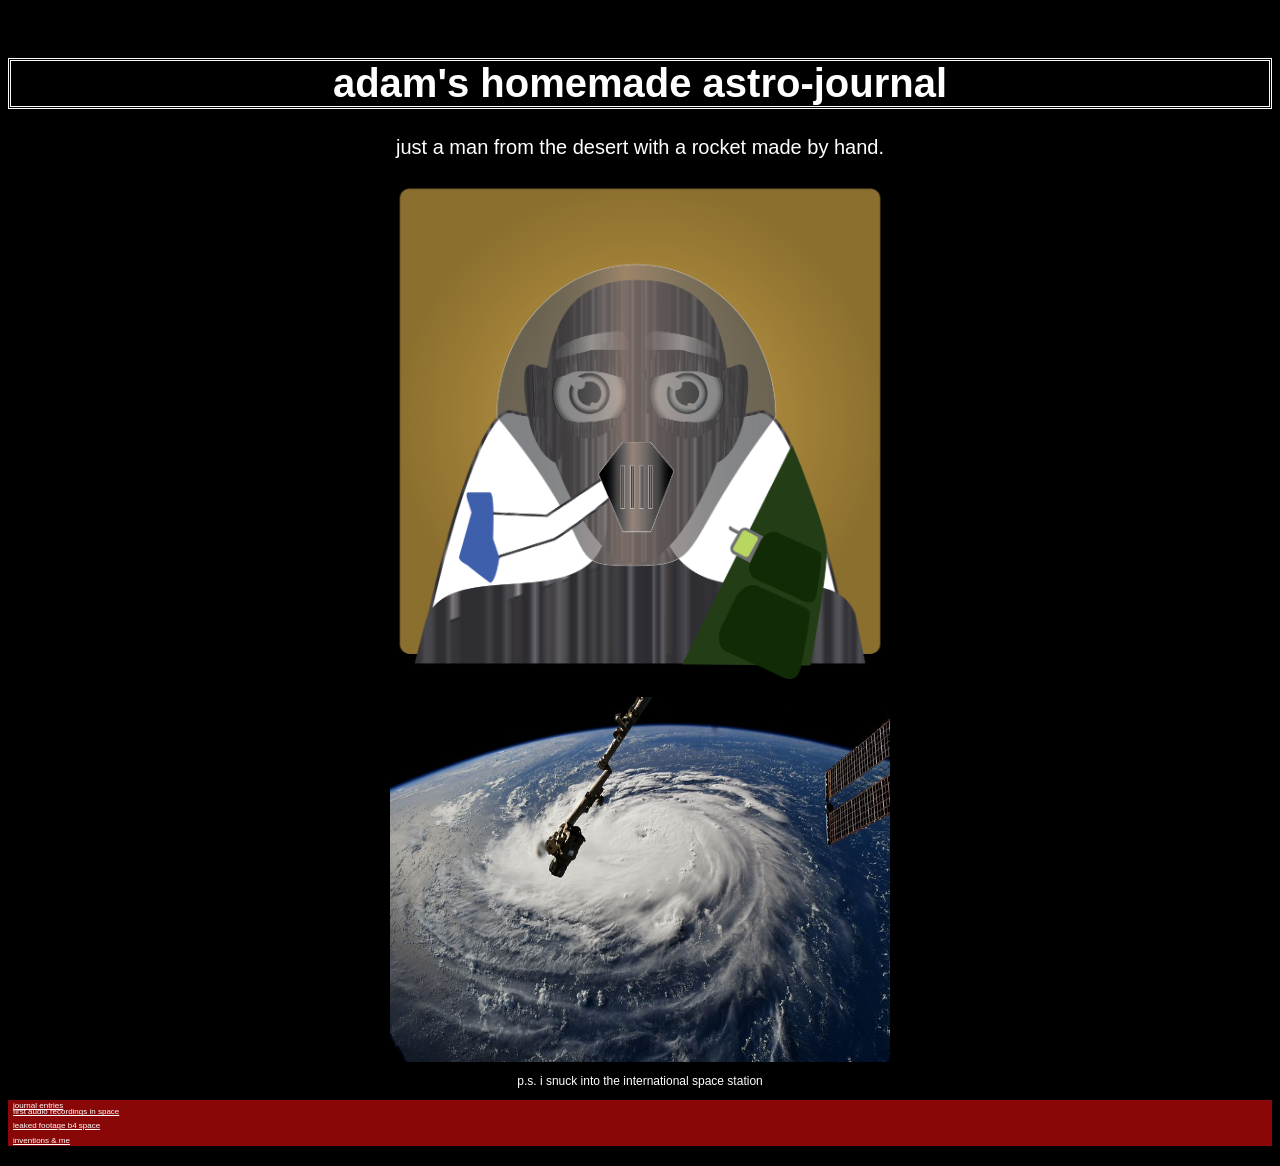
<file: index.html>
<html>
	<head>
		<title>my first website</title>
		<link rel="stylesheet" type="text/css" href="styles.css">
	</head>
	<body>
		
		<h1>adam's homemade astro-journal</h1>
		<p>just a man from the desert with a rocket made by hand.</p>
			<img src="images/facemmp.png" alt+ width="500px" height="500px" />
			<br>
			<img src="images/space.jpg" alt+ a close up of an astronaut width="500px" height="365" />
		<p style="font-size: 12px;">p.s. i snuck into the international space station</p>
<ul>
			<li><a href="landscape.html">journal entries</a></li>
			<br>
			<li><a href="audio.html">first audio recordings in space</a></li>
			<br>
			<li><a href="animation.html">leaked footage b4 space</a></li>
			<br>
			<li><a href="modeling.html">inventions & me</a></li></ul>

	</body>
<html>
</file>
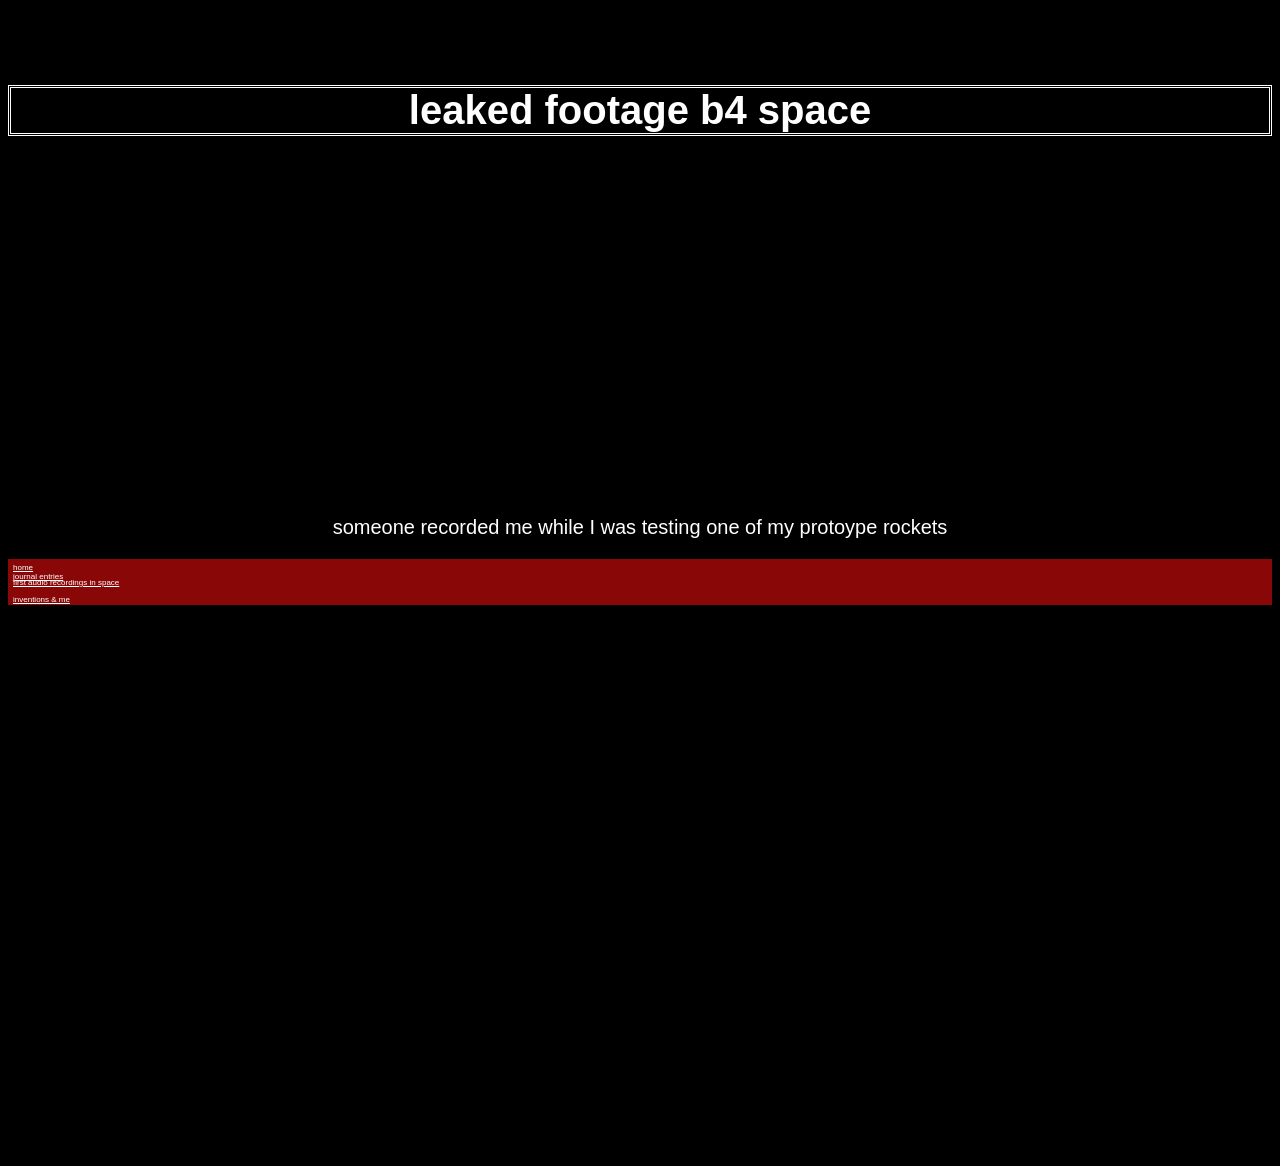
<file: animation.html>
<!DOCTYPE html>
<html>
<head>
	<meta charset="utf-8">
	<meta name="viewport" content="width=device-width, initial-scale=1">
	<title>leaked footage b4 space</title>
	<link rel="stylesheet" type="text/css" href="styles.css">
</head>
<body>
		<h1>leaked footage b4 space</h1>
		<br>
		<iframe width="560" height="315" src="https://www.youtube.com/embed/sI4XAyyk6JQ?si=_YjVpy-BjGkVbAQW" title="YouTube video player" frameborder="0" allow="accelerometer; autoplay; clipboard-write; encrypted-media; gyroscope; picture-in-picture; web-share" referrerpolicy="strict-origin-when-cross-origin" allowfullscreen></iframe>
		<p>someone recorded me while I was testing one of my protoype rockets</p>
			
<ul>
			<li><a href="index.html">home</a></li>
			<br>
			<li><a href="landscape.html">journal entries</a></li>
			<br>
			<li><a href="audio.html">first audio recordings in space</a></li>
			<br>
			<li><a href="modeling.html">inventions & me</a></li></ul>
</body>
</html>
</file>
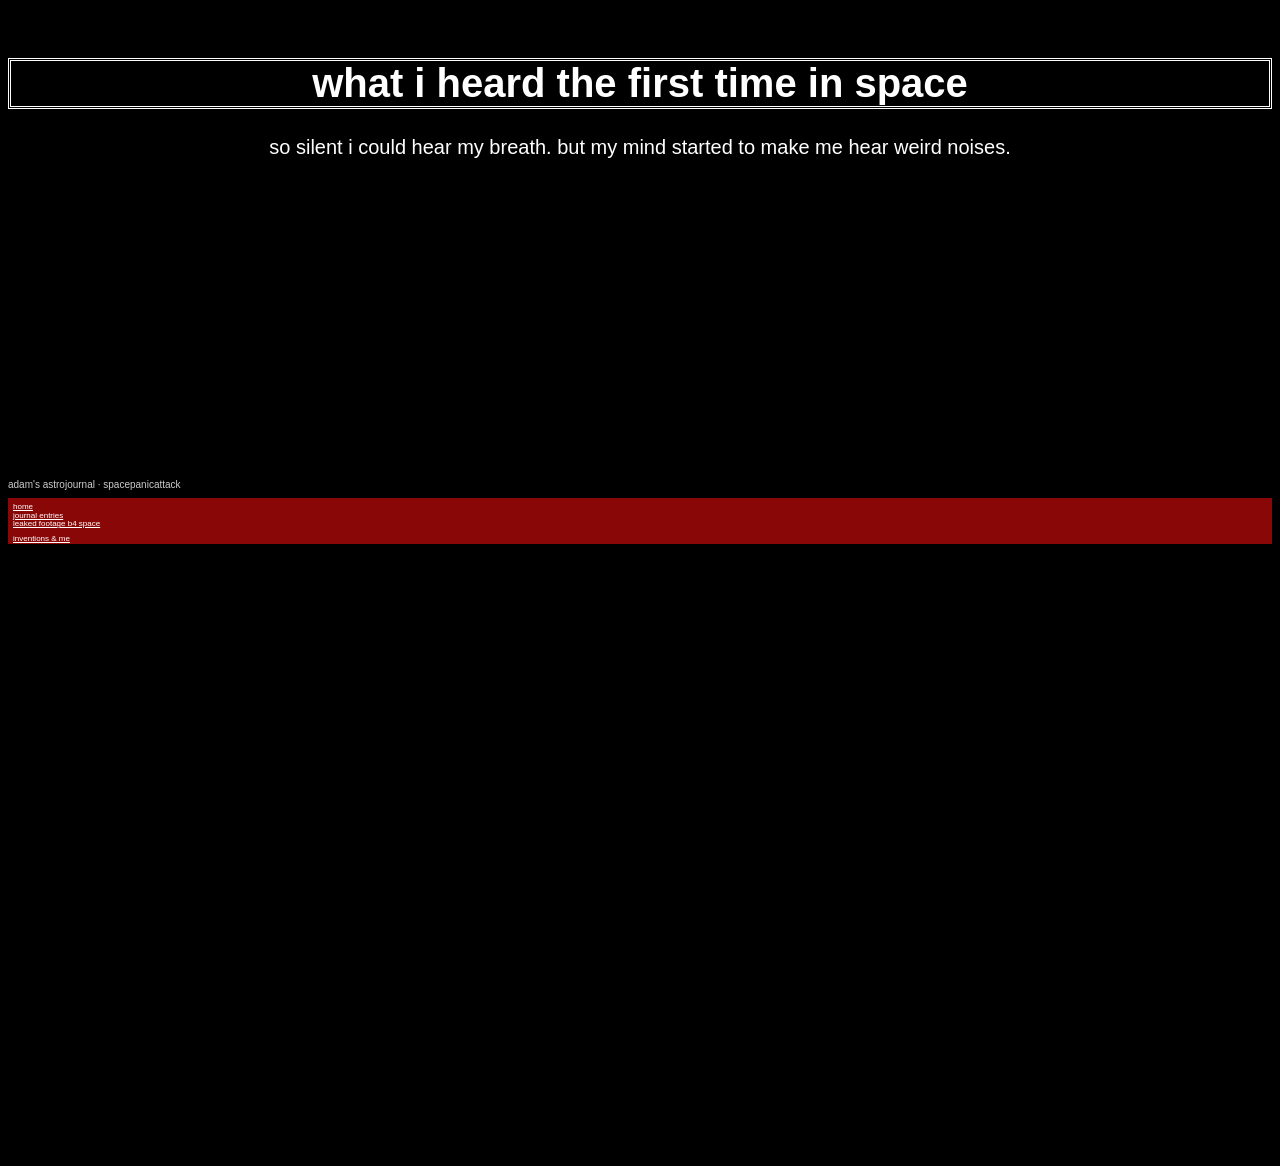
<file: audio.html>
<html>
	<head>
		<title>what i heard the first time in space</title>
		<link rel="stylesheet" type="text/css" href="styles.css">
	</head>
	<body>
		<h1>what i heard the first time in space</h1>
		<p>so silent i could hear my breath. but my mind started to make me hear weird noises.</p>
		
		<iframe width="50%" height="300" scrolling="no" frameborder="no" allow="autoplay; encrypted-media" src="https://w.soundcloud.com/player/?url=https%3A//api.soundcloud.com/tracks/soundcloud%253Atracks%253A2342025341&color=%23ff5500&auto_play=false&hide_related=false&show_comments=true&show_user=true&show_reposts=false&show_teaser=true&visual=true"></iframe><div style="font-size: 10px; color: #cccccc;line-break: anywhere;word-break: normal;overflow: hidden;white-space: nowrap;text-overflow: ellipsis; font-family: Interstate,Lucida Grande,Lucida Sans Unicode,Lucida Sans,Garuda,Verdana,Tahoma,sans-serif;font-weight: 100;"><a href="https://soundcloud.com/adams-astrojournal" title="adam&#x27;s astrojournal" target="_blank" style="color: #cccccc; text-decoration: none;">adam&#x27;s astrojournal</a> · <a href="https://soundcloud.com/adams-astrojournal/spacepanicattack" title="spacepanicattack" target="_blank" style="color: #cccccc; text-decoration: none;">spacepanicattack</a></div>
<ul>
			<li><a href="index.html">home</a></li>
			<br>
			<li><a href="landscape.html">journal entries</a></li>
			<br>
			<li><a href="animation.html">leaked footage b4 space</a></li>
			<br>
			<li><a href="modeling.html">inventions & me</a></li></ul>
	</body>
<html>
</file>
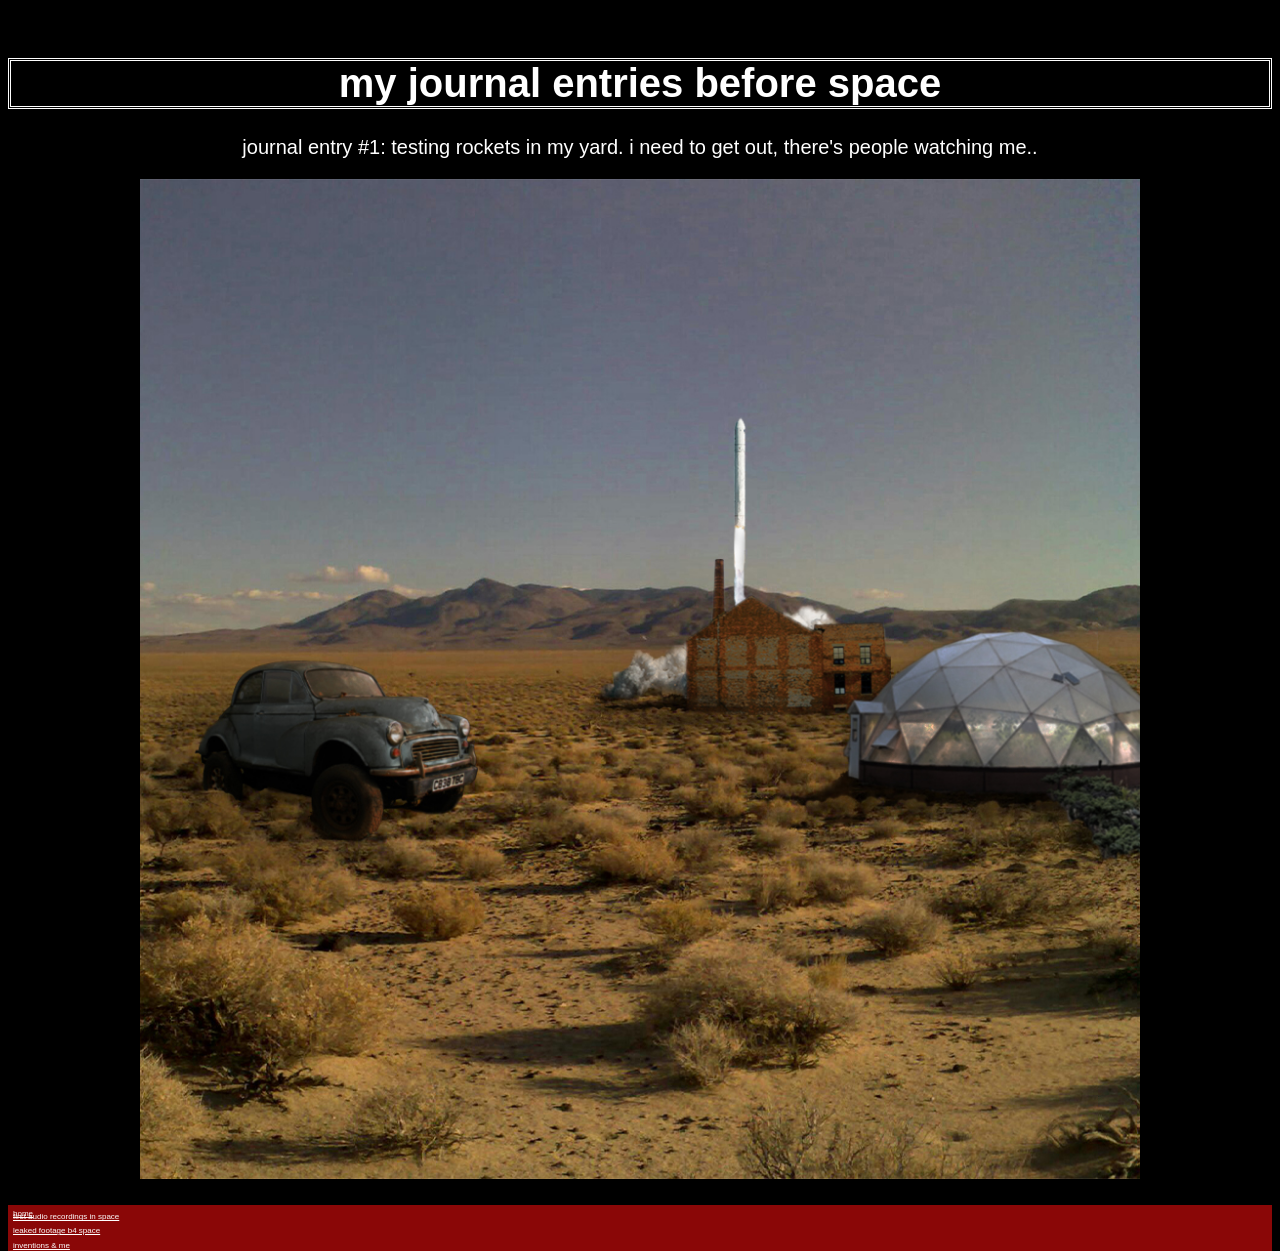
<file: landscape.html>
<html>
	<head>
		<title>my journal entries</title>
		<link rel="stylesheet" type="text/css" href="styles.css">
	</head>
	<body>
		<h1>my journal entries before space</h1>
		<p>journal entry #1: testing rockets in my yard. i need to get out, there's people watching me..</p>
		<img src="images/landscape.jpg" height="1000px" width="1000px"/>
		<br>
<ul>
			<li><a href="index.html">home</a></li>
			<br>
			<li><a href="audio.html">first audio recordings in space</a></li>
			<br>
			<li><a href="animation.html">leaked footage b4 space</a></li>
			<br>
			<li><a href="modeling.html">inventions & me</a></li></ul>

	</body>
<html>
</file>
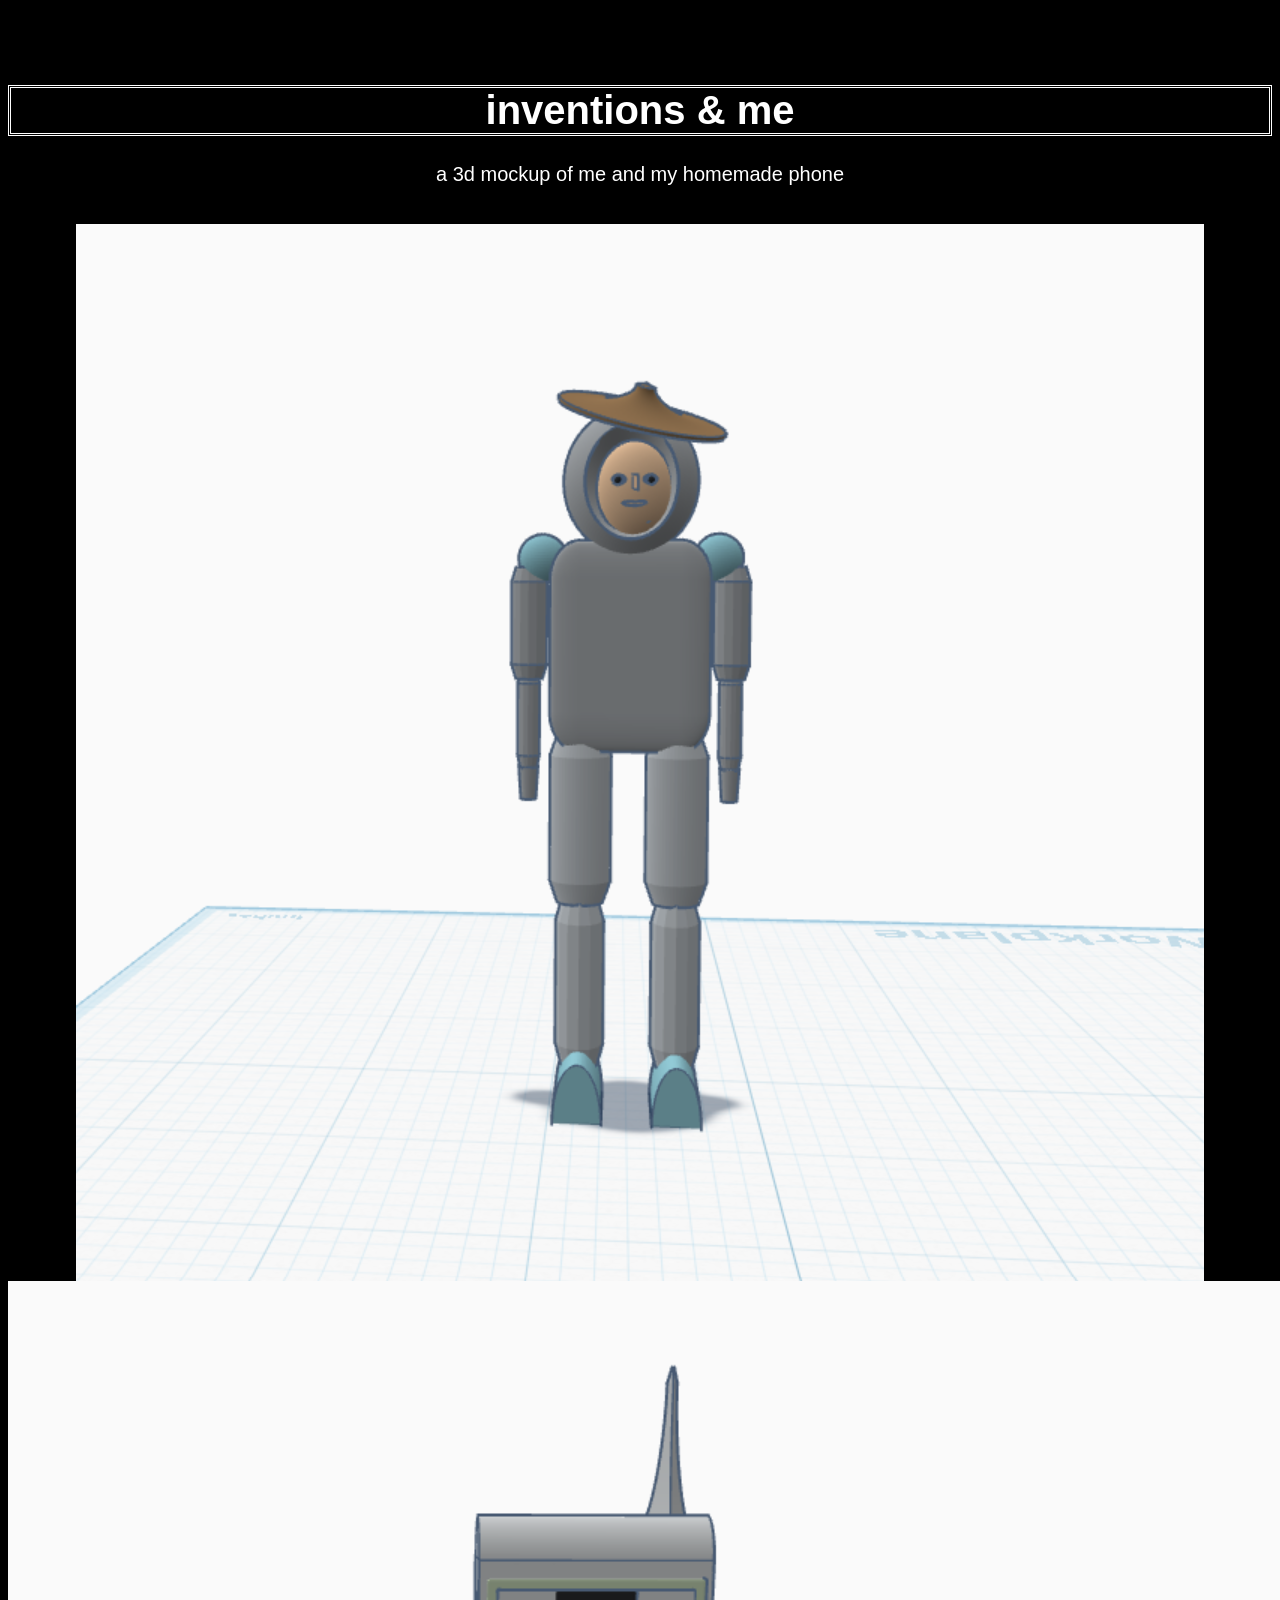
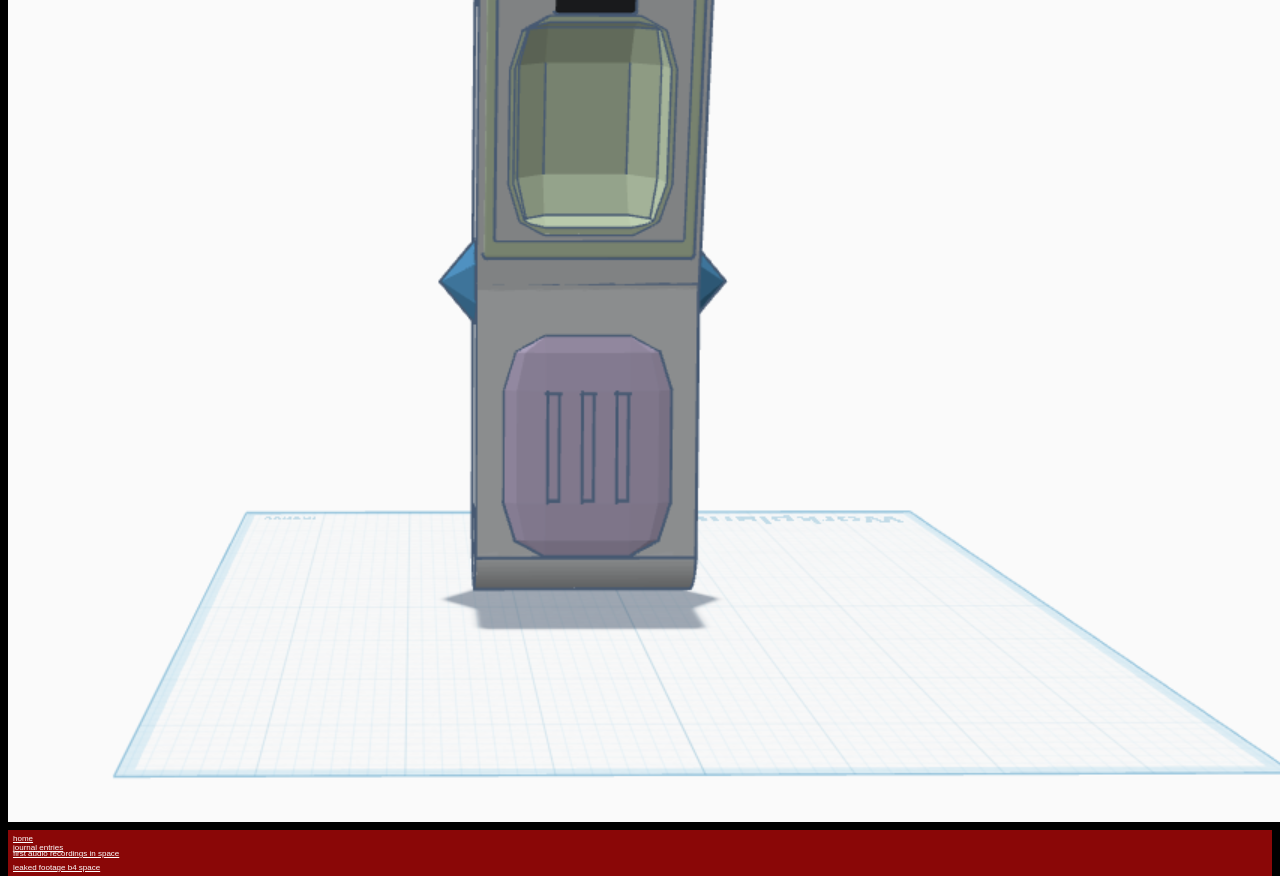
<file: modeling.html>
<!DOCTYPE html>
<html>
<head>
	<meta charset="utf-8">
	<meta name="viewport" content="width=device-width, initial-scale=1">
	<title>inventions & me</title>
	<link rel="stylesheet" type="text/css" href="styles.css">
</head>
<body>
	<h1>inventions & me</h1>
	<p>a 3d mockup of me and my homemade phone</p>
	<br>
	<img src="images/Screenshot 2026-07-07 202045.png"/>
	<img src="images/Screenshot 2026-07-07 203826.png"/>
	
<ul>
			<li><a href="index.html">home</a></li>
			<br>
			<li><a href="landscape.html">journal entries</a></li>
			<br>
			<li><a href="audio.html">first audio recordings in space</a></li>
			<br>
			<li><a href="animation.html">leaked footage b4 space</a></li></ul>

</body>
</html>
</file>
<file: styles.css>
body{padding-top: 50px;}
body{background-color: #000000;}
h1 {color: #FFFFFF; 
	font-family: helvetica; 
	font-size: 40px; 
	text-align: center;
	border-style: double;
	border-color: #FFFFFF;}
p {color: #FFFFFF;
	text-align: center;
	font-family: helvetica;
	font-size: 20px;}
img{display: block;
	margin: auto;}
iframe{display: block;
	margin: auto;}

body{height: 1100px;}

ul{list-style-type: none;
	margin-left: auto;
	margin-right: auto;
	padding: 0;
	overflow: hidden;
	background-color: #8A0707;
	padding: 5px;
	font-family: helvetica;
	font-size: 8px;
	line-height: 1.5;
}
	ul li{float: left;}

	ul li a{display: block;
	color: #FFFFFF;
	text-align: center;
	margin-bottom: -10%;
	margin-top: -10%;
}

ul li a:hover{
	background-color: #BDBDBD;
	color: #700000;
	font-size: 10px;
}
</file>
